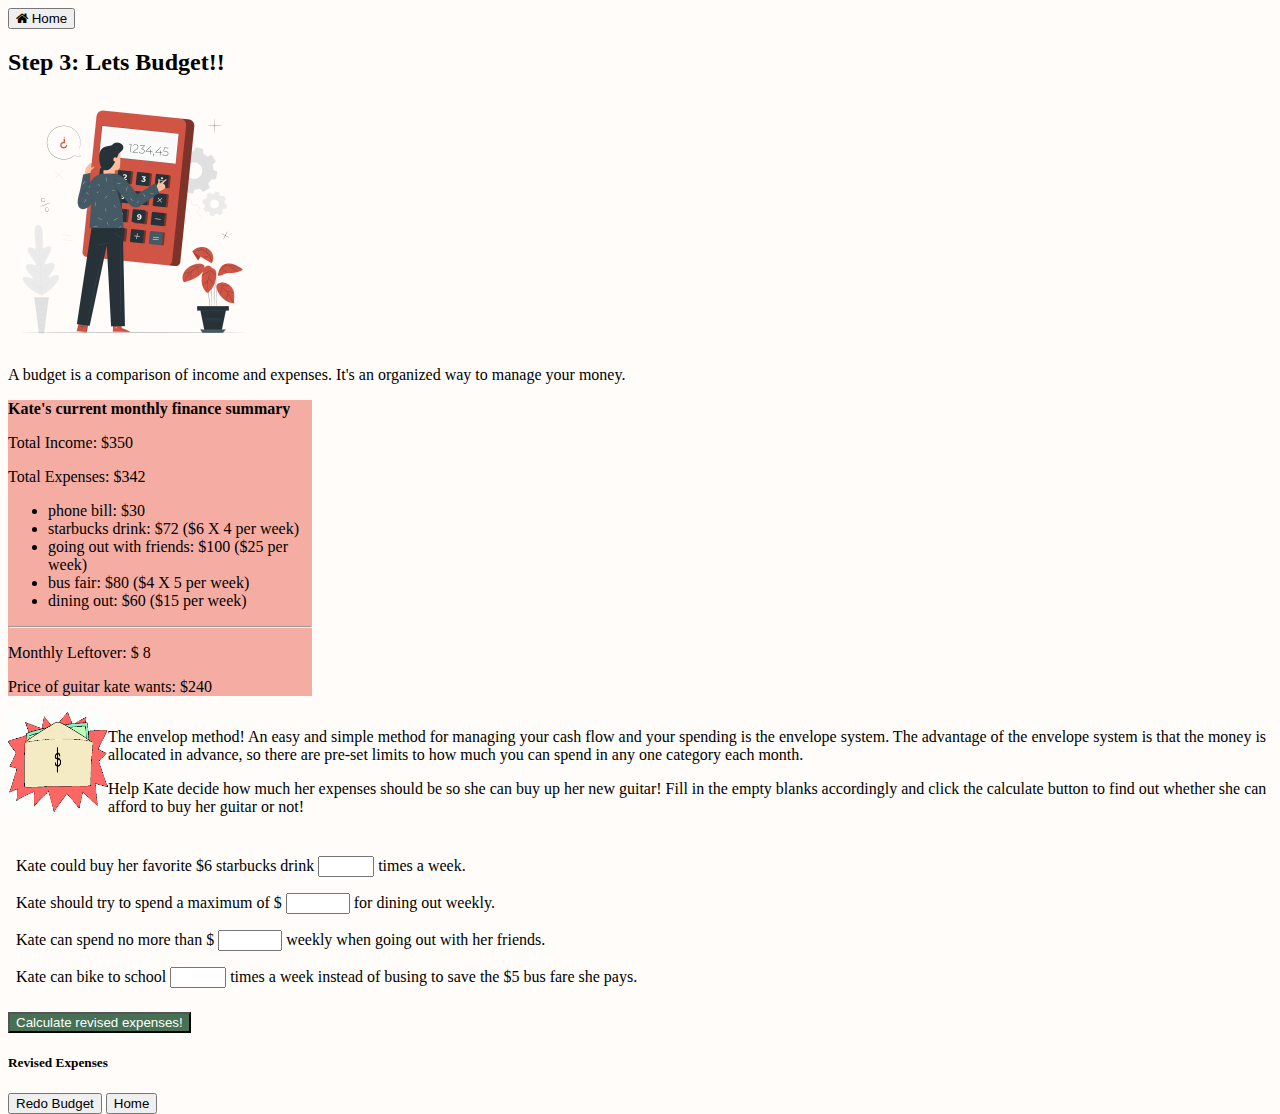
<file: html/budgeting.html>
<!DOCTYPE html>
<html>
	<head>
		<meta charset="utf-8" />
		<meta name="viewport" content="width=device-width, initial-scale=1" />

		<!-- Latest compiled and minified CSS -->
		<link
			href="https://cdn.jsdelivr.net/npm/bootstrap@5.0.1/dist/css/bootstrap.min.css"
			rel="stylesheet"
			integrity="sha384-+0n0xVW2eSR5OomGNYDnhzAbDsOXxcvSN1TPprVMTNDbiYZCxYbOOl7+AMvyTG2x"
			crossorigin="anonymous"
		/>

		<!-- jQuery library -->
		<script src="https://ajax.googleapis.com/ajax/libs/jquery/3.5.1/jquery.min.js"></script>

		<!-- Popper JS -->
		<script src="https://cdnjs.cloudflare.com/ajax/libs/popper.js/1.16.0/umd/popper.min.js"></script>

		<!-- Latest compiled JavaScript -->
		<script src="https://maxcdn.bootstrapcdn.com/bootstrap/4.5.2/js/bootstrap.min.js"></script>
		<link rel="stylesheet" type="text/css" href="../css/style.css" />
		<link
			rel="stylesheet"
			href="https://cdnjs.cloudflare.com/ajax/libs/font-awesome/4.7.0/css/font-awesome.min.css"
		/>
		<script src="../script.js" type="text/javascript"></script>
	</head>

	<body>
		<button class="btn" onclick="document.location='storyLineOptions.html'">
			<i class="fa fa-home"></i> Home
		</button>
		<div class="container">
			<div class="row">
				<h2>Step 3: Lets Budget!!</h2>
				<div class="col">
					<img
						src="../assets/Calculator-pana.png"
						alt="animated character"
						width="250"
						height="250"
					/>
					<p>
						A budget is a comparison of income and expenses. It's an organized way
						to manage your money. </p>
				</div>

				<div class="col">
					<div class="card" style="width: 19em; background-color: #f5ada3;">
						<div class="card-body">
							<p><b>Kate's current monthly finance summary</b></p>
							<p>Total Income: $350</p>
							<p>Total Expenses: $342</p>
							<ul>
								<li>phone bill: $30</li>
								<li>starbucks drink: $72 ($6 X 4 per week)</li>
								<li>going out with friends: $100 ($25 per week)</li>
								<li>bus fair: $80 ($4 X 5 per week)</li>
								<li>dining out: $60 ($15 per week)</li>
							</ul>
							<hr />
							<p id="leftover">Monthly Leftover: $ 8</p>
							<p>Price of guitar kate wants: $240</p>
						</div>
					</div>
				</div>
			</div>

			<div class="container" style="float: left;">
				<img
						src="../assets/envelop.png"
						alt="animated character"
						width="100"
						height="100"
						style="float: left;"
					/>
					<p>The envelop method! 
						
						An easy and simple method
						for managing your cash flow and your spending is the envelope system.
						The advantage of the envelope system is that the money is allocated in
						advance, so there are pre-set limits to how much you can spend in any
						one category each month.</p>
					 Help Kate decide how much her expenses should
					be so she can buy up her new guitar! Fill in the empty blanks
					accordingly and click the calculate button to find out whether she can
					afford to buy her guitar or not!
				</p>
				<div style="padding: 8px">
					<i class="bi bi-envelope"></i>
					<p>
						Kate could buy her favorite $6 starbucks drink
						<input type="number" id="drinks" name="quantity" min="0" max="50" />
						times a week.
					</p>
					<i class="bi bi-envelope"></i>
					<p>
						Kate should try to spend a maximum of $
						<input
							type="number"
							id="eatOut"
							name="quantity"
							min="0"
							max="200"
						/>
						for dining out weekly.
					</p>

					<p>
						Kate can spend no more than $
						<input
							type="number"
							id="friends"
							name="quantity"
							min="0"
							max="200"
						/>
						weekly when going out with her friends.
					</p>

					<p>
						Kate can bike to school
						<input
							type="number"
							id="bus"
							name="quantity"
							min="0"
							max="50"
						/>
						times a week instead of busing to save the $5 bus fare she pays.
					</p>
				</div>
				<!-- Button trigger modal -->
				<button
					type="button"
					class="btn btn-success"
					data-toggle="modal"
					data-target="#resultModal"
					onclick="calculate()"
				>
					Calculate revised expenses!
				</button>

				<!-- Modal -->
				<div
					class="modal fade"
					id="resultModal"
					tabindex="-1"
					role="dialog"
					aria-labelledby="exampleModalCenterTitle"
					aria-hidden="true"
				>
					<div class="modal-dialog modal-dialog-centered" role="document">
						<div class="modal-content">
							<div class="modal-header">
								<h5 class="modal-title" id="modalTitle">Revised Expenses</h5>
							</div>
							<div class="modal-body"><p id="summary"></p>
							</div>
							<div class="modal-footer">
								<button
									type="button"
									class="btn btn-secondary"
									data-dismiss="modal"
								>
									Redo Budget
								</button>
								<button type="button" class="btn btn-secondary" onclick="document.location='storyLineOptions.html'">
									Home
								</button>
							</div>
						</div>
					</div>
				</div>
			</div>
		</div>
	</body>
</html>
</file>
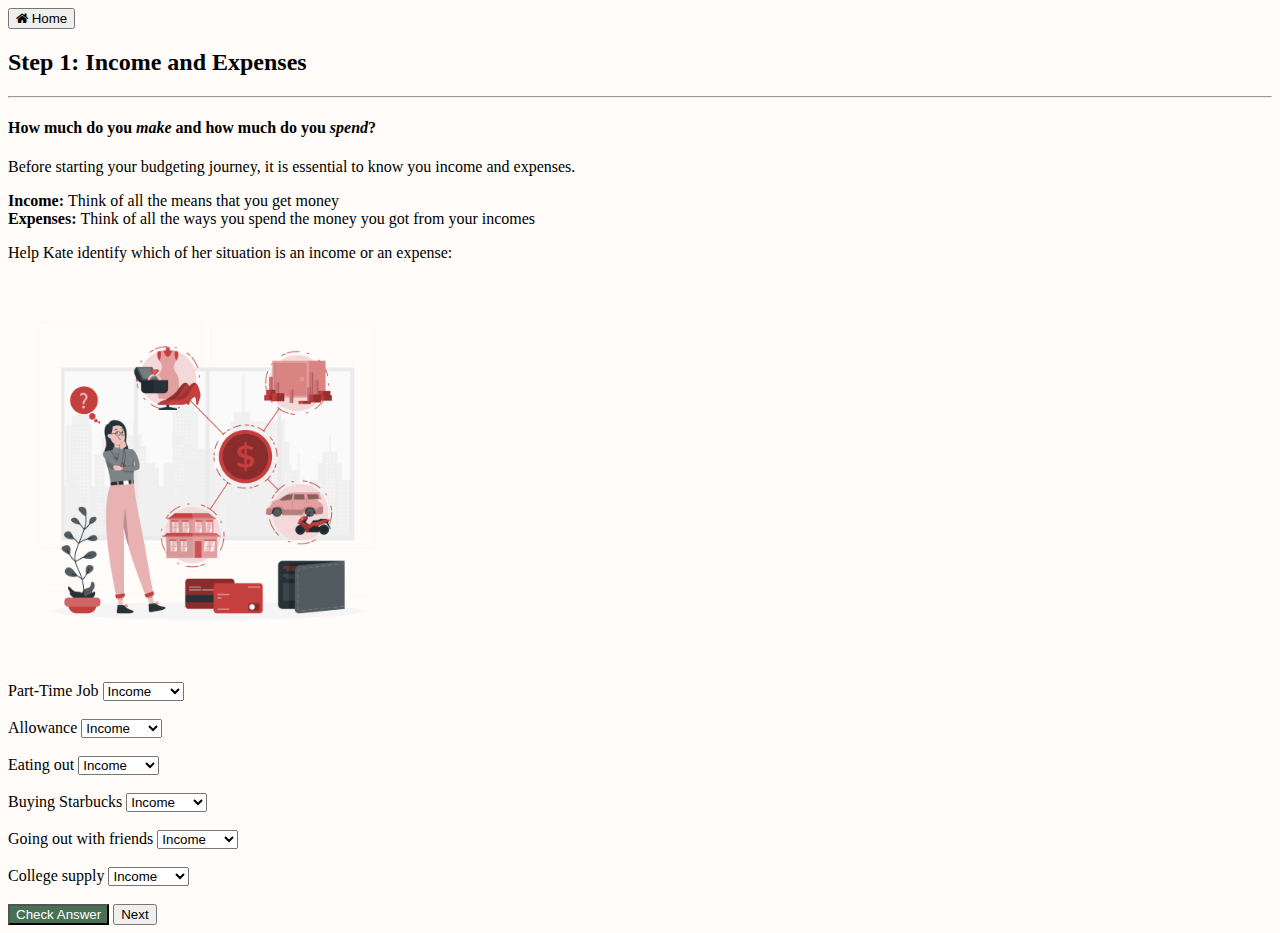
<file: html/incomeAndExpense.html>
<!DOCTYPE html>
<html>
  <head>
    <meta charset="utf-8" />
    <meta name="viewport" content="width=device-width, initial-scale=1" />
    <!-- Latest compiled and minified CSS -->
    <link
      href="https://cdn.jsdelivr.net/npm/bootstrap@5.0.1/dist/css/bootstrap.min.css"
      rel="stylesheet"
      integrity="sha384-+0n0xVW2eSR5OomGNYDnhzAbDsOXxcvSN1TPprVMTNDbiYZCxYbOOl7+AMvyTG2x"
      crossorigin="anonymous"
    />
    <link
      rel="stylesheet"
      href="https://cdnjs.cloudflare.com/ajax/libs/font-awesome/4.7.0/css/font-awesome.min.css"
    />
    <script src="../script.js" type="text/javascript"></script>
    <script src="../script.js" type="text/javascript"></script>
  </head>
  <body>
    <button class="btn" onclick="document.location='storyLineOptions.html'">
      <i class="fa fa-home"></i> Home
    </button>
    <div class="container">
      <h2>Step 1: Income and Expenses</h2>
      <hr />
    </div>
    <div class="container">
      <h4>How much do you <i>make</i> and how much do you <i>spend</i>?</h4>
      <p>
        Before starting your budgeting journey, it is essential to know you
        income and expenses.
      </p>
      <p>
        <b>Income: </b> Think of all the means that you get money <br /><b
          >Expenses:
        </b>
        Think of all the ways you spend the money you got from your incomes
      </p>
      <p>
        Help Kate identify which of her situation is an income or an expense:
      </p>
      <img
        src="../assets/expenses-rafiki.png"
        alt="animated character"
        width="400"
        height="400"
      />
    </div>

    <div class="container">
      <form action="/action_page.php">
        <label for="type">Part-Time Job</label>
        <select name="type" id="jobDropdown">
          <option value="Income">Income</option>
          <option value="Expenses">Expenses</option>
        </select>
        <span id="jobsContainer" style="color: red"></span>
        <br /><br />
      </form>

      <form action="/action_page.php">
        <label for="type">Allowance</label>
        <select name="type" id="allowanceDropdown">
          <option value="Income">Income</option>
          <option value="Expenses">Expenses</option>
        </select>
        <span id="allowanceContainer" style="color: red"></span>
        <br /><br />
      </form>

      <form action="/action_page.php">
        <label for="type">Eating out</label>
        <select name="type" id="foodDropdown">
          <option value="Income">Income</option>
          <option value="Expenses">Expenses</option>
        </select>
        <span id="foodContainer" style="color: red"></span>
        <br /><br />
      </form>

      <form action="/action_page.php">
        <label for="type">Buying Starbucks</label>
        <select name="type" id="starbucksDropdown">
          <option value="Income">Income</option>
          <option value="Expenses">Expenses</option>
        </select>
        <span id="starbucksContainer" style="color: red"></span>
        <br /><br />
      </form>

      <form action="/action_page.php">
        <label for="type">Going out with friends</label>
        <select name="type" id="friendDropdown">
          <option value="Income">Income</option>
          <option value="Expenses">Expenses</option>
        </select>
        <span id="friendContainer" style="color: red"></span>
        <br /><br />
      </form>

      <form action="/action_page.php">
        <label for="type">College supply</label>
        <select name="type" id="tuitionDropdown">
          <option value="Income">Income</option>
          <option value="Expenses">Expenses</option>
        </select>
        <span id="resultsContainer" style="color: red"></span>
        <br /><br />
      </form>
    </div>

    <div class="container">
      <button
        id="nextButton"
        onclick="nextButton()"
        type="button"
        class="btn btn-success"
      >
        Check Answer
      </button>
      <button
        id="nextButton"
        onclick="document.location='needVsWant.html'"
        type="button"
        class="btn btn-secondary"
      >
        Next
      </button>
    </div>

    <!-- jQuery library -->
    <script
      src="https://cdn.jsdelivr.net/npm/bootstrap@5.0.1/dist/js/bootstrap.bundle.min.js"
      integrity="sha384-gtEjrD/SeCtmISkJkNUaaKMoLD0//ElJ19smozuHV6z3Iehds+3Ulb9Bn9Plx0x4"
      crossorigin="anonymous"
    ></script>
    <!-- Bundle library -->
    <script src="https://ajax.googleapis.com/ajax/libs/jquery/3.5.1/jquery.min.js"></script>

    <script src="https://maxcdn.bootstrapcdn.com/bootstrap/3.4.1/js/bootstrap.min.js"></script>
    <link rel="stylesheet" type="text/css" href="../css/style.css" />

    <!-- JavaScript -->
    <script>
      document.getElementById("nextButton").onclick = function () {
        //option 1
        var vJobDropdown = document.getElementById("jobDropdown").value;
        var vJobsContainer = document.getElementById("jobsContainer");
        if (vJobDropdown == "Expenses") {
          vJobsContainer.innerHTML = "Wrong!";
        } else {
          vJobsContainer.innerHTML = "Correct!";
        }

        //option 2
        var vAllowanceDropdown =
          document.getElementById("allowanceDropdown").value;
        var allowanceContainer = document.getElementById("allowanceContainer");
        if (vAllowanceDropdown == "Expenses") {
          allowanceContainer.innerHTML = "Wrong!";
        } else {
          allowanceContainer.innerHTML = "Correct!";
        }

        //option 3
        var vFoodDropdown = document.getElementById("foodDropdown").value;
        var foodContainer = document.getElementById("foodContainer");
        if (vFoodDropdown == "Expenses") {
          foodContainer.innerHTML = "Correct!";
        } else {
          foodContainer.innerHTML = "Wrong!";
        }

        //option 4
        var vStarbucksDropdown =
          document.getElementById("starbucksDropdown").value;
        var starbucksContainer = document.getElementById("starbucksContainer");
        if (vStarbucksDropdown == "Expenses") {
          starbucksContainer.innerHTML = "Correct!";
        } else {
          starbucksContainer.innerHTML = "Wrong!";
        }

        //option 5
        var vFriendDropdown = document.getElementById("friendDropdown").value;
        var friendContainer = document.getElementById("friendContainer");
        if (vFriendDropdown == "Expenses") {
          friendContainer.innerHTML = "Correct!";
        } else {
          friendContainer.innerHTML = "Wrong!";
        }
        //option 6
        var v = document.getElementById("tuitionDropdown").value;
        var resultsCT = document.getElementById("resultsContainer");
        if (v == "Expenses") {
          resultsCT.innerHTML = "Correct!";
        } else {
          resultsCT.innerHTML = "Wrong!";
        }
      };
    </script>
  </body>
</html>
</file>
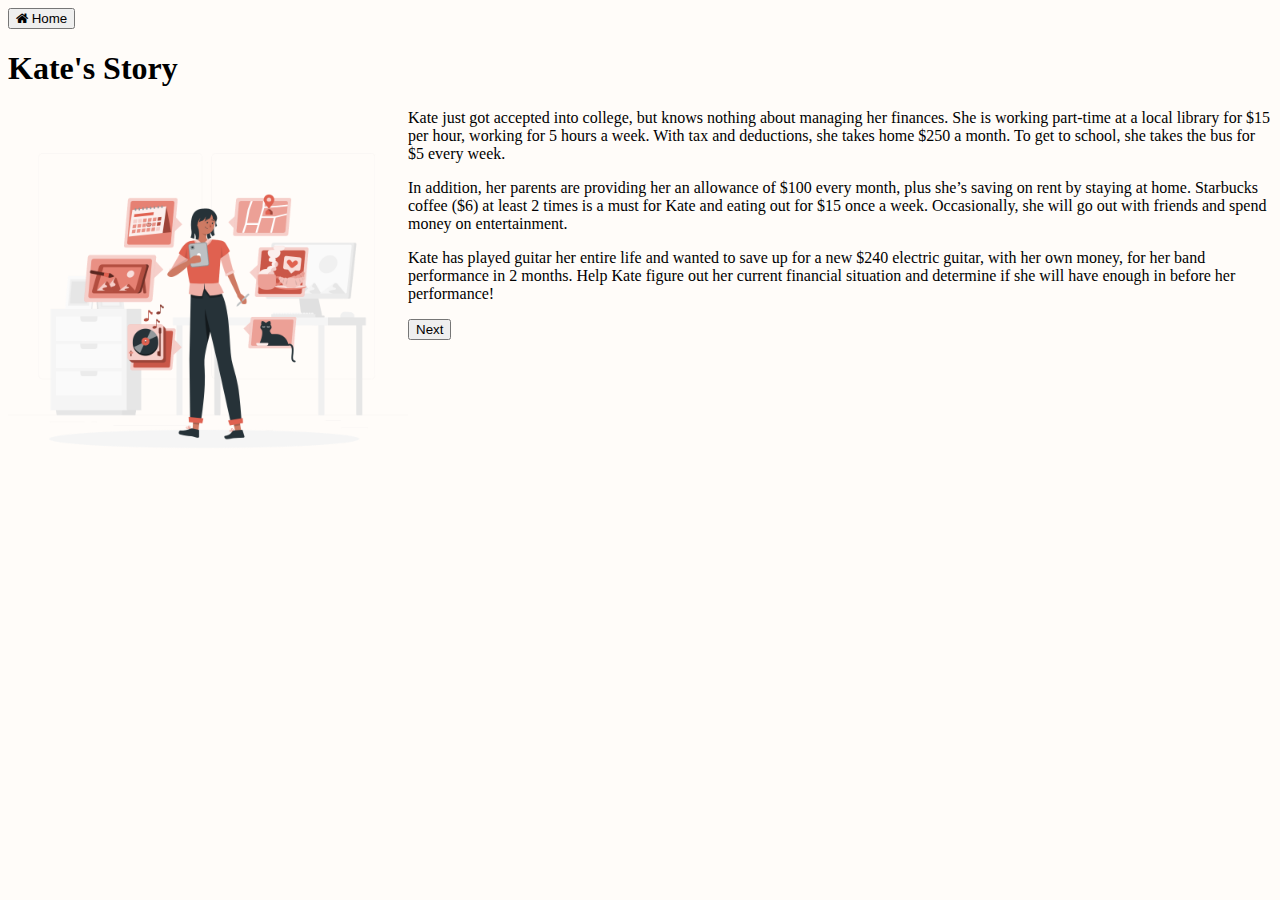
<file: html/kateIntro.html>
<!DOCTYPE html>
<html>
  <head>
    <meta charset="utf-8" />
    <meta name="viewport" content="width=device-width, initial-scale=1" />
    <!-- Latest compiled and minified CSS -->
    <link
      href="https://cdn.jsdelivr.net/npm/bootstrap@5.0.1/dist/css/bootstrap.min.css"
      rel="stylesheet"
      integrity="sha384-+0n0xVW2eSR5OomGNYDnhzAbDsOXxcvSN1TPprVMTNDbiYZCxYbOOl7+AMvyTG2x"
      crossorigin="anonymous"
    />

    <!-- jQuery library -->
    <script src="https://ajax.googleapis.com/ajax/libs/jquery/3.5.1/jquery.min.js"></script>

    <!-- Latest compiled JavaScript -->
    <script src="https://maxcdn.bootstrapcdn.com/bootstrap/3.4.1/js/bootstrap.min.js"></script>
    <link rel="stylesheet" type="text/css" href="../css/style.css" />
    <link
      rel="stylesheet"
      href="https://cdnjs.cloudflare.com/ajax/libs/font-awesome/4.7.0/css/font-awesome.min.css"
    />
    <script src="../script.js" type="text/javascript"></script>
  </head>
  <body>
    <button class="btn" onclick="document.location='storyLineOptions.html'">
      <i class="fa fa-home"></i> Home
    </button>
    <br />
    <div class="container">
      <h1>Kate's Story</h1>
      <img
        src="../assets/About-kate.png"
        alt="animated character"
        width="400"
        height="400"
        style="float: left"
      />
    </div>
    <div class="container">
      <p>
        Kate just got accepted into college, but knows nothing about managing
        her finances. She is working part-time at a local library for $15 per
        hour, working for 5 hours a week. With tax and deductions, she takes
        home $250 a month. To get to school, she takes the bus for $5 every
        week.
      </p>
      <p>
        In addition, her parents are providing her an allowance of $100 every
        month, plus she’s saving on rent by staying at home. Starbucks coffee
        ($6) at least 2 times is a must for Kate and eating out for $15 once a
        week. Occasionally, she will go out with friends and spend money on
        entertainment.
      </p>
      <p>
        Kate has played guitar her entire life and wanted to save up for a new
        $240 electric guitar, with her own money, for her band performance in 2
        months. Help Kate figure out her current financial situation and
        determine if she will have enough in before her performance!
      </p>

      <button
        onclick="document.location='incomeAndExpense.html'"
        type="button"
        class="btn btn-secondary"
      >
        Next
      </button>
    </div>
  </body>
</html>
</file>
<file: css/style.css>
body {
	background-color: #fffcf9;
}

container {
	padding: 4px;
}

.btn-success {
	background-color: #487054;
	color: white;
}
.col-sm-6 {
	padding-top: 16px;
}

.box {
	display: flex;
	flex: 1 0 21%;
	flex-flow: wrap;
	margin: 5px;
	height: 100px;
}
</file>
